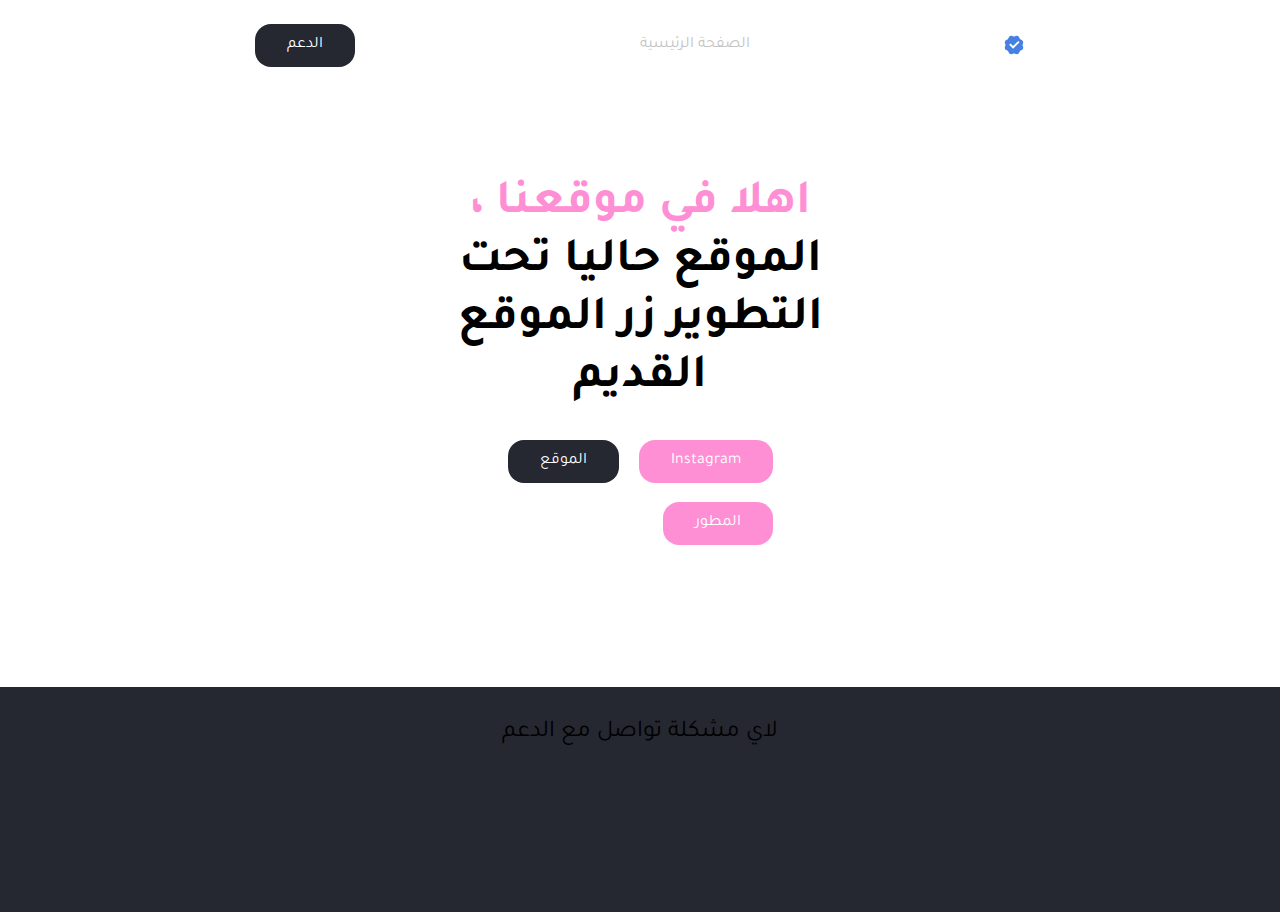
<file: index.html>
<!DOCTYPE html>
<html lang="ar" dir="rtl">
  <head>
    <meta charset="UTF-8" />
    <meta http-equiv="X-UA-Compatible" content="IE=edge" />
    <meta name="viewport" content="width=device-width, initial-scale=1.0" />
    <link
      rel="stylesheet"
      href="https://cdnjs.cloudflare.com/ajax/libs/font-awesome/6.1.1/css/all.min.css"
      integrity="sha512-KfkfwYDsLkIlwQp6LFnl8zNdLGxu9YAA1QvwINks4PhcElQSvqcyVLLD9aMhXd13uQjoXtEKNosOWaZqXgel0g=="
      crossorigin="anonymous"
      referrerpolicy="no-referrer"
    />
    
     <link rel="stylesheet" href="./buying/assets/css/style.css">
     
    <title>الشراء</title>
  </head>
  <body>
    <main>
      <!-- التنقل -->
      
      <nav>
          <img src="./buying/assets/images/verified.svg" alt="quotation" class="quotation-img" width="22">
        <ul class="nav-items">
          <li class="nav-item">
            <a href="#1" class="nav-link">
                الصفحة الرئيسية</a>
          </li>
         
        </ul>
      
         <button class="cta dark" onclick="window.location.href='https://www.instagram.com/laith.o8?igsh=MTVnY250enBwODFuaQ=='">الدعم </button>

         <i id="mobile-toggle" class="fa-solid fa-bars"></i>
        
      </nav>
   
   
      <!-- القسم الأساسي -->
   
   
      <div class="hero" id="1">
        <h1><span> اهلا في موقعنا ، </span> الموقع حاليا تحت التطوير  زر الموقع القديم  </h1>
        <div class="ctas">
         
     <button class="cta purple" onclick="window.location.href='https://www.instagram.com/joud__desin?igsh=eDNodG1oeGpsMGJn'">
  <i class="fab fa-instagram"></i> Instagram
</button>

          
       <button class="cta dark" onclick="window.location.href='https://JAccessories.github.io/joud__desin/1a.html'">
  الموقع
</button>

<br>
<br>

     <button class="cta purple" onclick="window.location.href='https://laitho8.github.io/laith/'">
 
       المطور
     </button>
     
     </div>
      </div>
    
    <br><br><br>
    
  
    </main>
    <footer>
      <p> لاي مشكلة  تواصل مع الدعم  </p>
      <div class="icons">
        
      </div>
    </footer>
    <script src="./buying/assets/js/script.js"></script>
  </body>
</html>
</file>
<file: buying/assets/css/style.css>
@import url("https://fonts.googleapis.com/css2?family=Tajawal:wght@200;300;400;500;700;800&display=swap");

:root {
  --white: #000;
  --gray: #c4c4c4;
  --light-purple: #FF8FD5;
  --dark-purple: #FF8F9C;
}
* {
  margin: 0;
  padding: 0;
  box-sizing: border-box;
}

html {
  font-size: 16px;
}

body {
  background-color: #fff;
  font-family: "Tajawal", sans-serif;
}

main {
  max-width: 1366px;
  margin: 0 auto;
}

nav {
  display: flex;
  justify-content: space-around;
  align-items: center;
  height: 10vh;
}

nav #mobile-toggle {
  display: none;
  color: var(--white);
  font-size: 2rem;
  cursor: pointer;
}

nav .logo {
  font-size: 3rem;
  color: var(--light-purple);
}

nav .nav-items {
  list-style-type: none;
  display: flex;
}

nav .nav-items .nav-item {
  padding-left: 2rem;
}

.nav-item .nav-link {
  color: var(--gray);
  text-decoration: none;
}

.nav-item .nav-link:hover {
  color: #faf5f5;
  text-decoration: none;
}

.cta {
  font-family: inherit;
  padding: 0.75rem 2rem;
  border: none;
  color: white;
  border-radius: 1rem;
  cursor: pointer;
  font-size: 1rem;
}

.cta.dark {
  background-color: #252731;
  transition: background-color 0.3s;
}

.cta.dark:hover {
  background-color: #2b2c31;
}

/* القسم الأساسي */

.hero {
  height: 60vh;
  display: flex;
  flex-direction: column;
  justify-content: center;
  align-items: center;
}

.hero h1 {
  font-size: 3rem;
  width: 40%;
  text-align: center;
  color: var(--white);
  font-weight: 600;
  margin-bottom: 2rem;
}

.hero h1 span {
  color: var(--light-purple);
}

.cta.purple {
  background-color: var(--light-purple);
  margin-left: 1rem;
  transition: background-color 0.3s;
}

.cta.purple:hover {
  background-color: var(--dark-purple);
}

/* الميزات */
.features {
  display: flex;
  flex-direction: column;
  align-items: center;
}

.features h3 {
  color: var(--white);
  font-size: 2rem;
  margin-bottom: 1rem;
}

.features h6 {
  color: var(--gray);
  font-size: 1rem;
  margin-bottom: 3rem;
}

.feature {
  background-color: #252731;
  display: flex;
  border-radius: 3rem;
  overflow: hidden;
  margin-bottom: 3rem;
  box-shadow: 10px 10px 10px rgba(0, 0, 0, 0.5);
}

.feature .content {
  padding: 4rem;
  flex: 1;
}

.feature .content i {
  color: var(--dark-purple);
  margin-bottom: 2rem;
  font-size: 2rem;
}

.feature .content h2 {
  color: white;
  margin-bottom: 2rem;
}

.feature .content p {
  color: var(--gray);
  font-size: 1.2rem;
  width: 80%;
  line-height: 2;
}

.feature img {
  flex: 1;
  max-width: 50%;
}

/* التفاصيل */
.details {
  margin-top: 10rem;
  display: flex;
  flex-direction: column;
  align-items: center;
  margin-bottom: 10rem;
}

.details h2 {
  color: var(--white);
  font-size: 2rem;
  margin-bottom: 1rem;
}

.details h6 {
  color: var(--gray);
  font-size: 1rem;
}

.details-list {
  display: grid;
  grid-template-columns: 1fr 1fr 1fr;
  gap: 2rem;
  margin-top: 4rem;
}

.detail {
  background-color: #252731;
  padding: 3rem;
  border-radius: 2rem;
  color: var(--white);
  box-shadow: 10px 10px 10px rgba(0, 0, 0, 0.5);
}

.detail i {
  font-size: 1.5rem;
  margin-bottom: 2rem;
  color: var(--light-purple);
}

.detail h3 {
  font-size: 2rem;
  margin-bottom: 1rem;
}

.detail p {
  color: var(--gray);
}

/* التذييل */
footer {
  background-color: #252731;
  min-height: 25vh;
  padding: 2rem 0;
  display: flex;
  flex-direction: column;
  align-items: center;
}

footer h3 {
  color: var(--white);
  font-size: 2rem;
  padding-bottom: 1rem;
  margin-bottom: 2rem;
  border-bottom: 1px solid var(--gray);
  width: 100%;
  text-align: center;
}

footer p {
  font-size: 1.5rem;

  color: var(--white);
  margin-bottom: 1rem;
}

footer .icon {
  color: var(--gray);
  margin: 1rem;
  font-size: 1.5rem;
}

footer .icon:hover {
  color: var(--dark-purple);
}

/* تصميم لأحجام مختفلة */

@media screen and (max-width: 1400px) {
  main {
    max-width: 1024px;
  }
}
@media screen and (max-width: 1050px) {
  main {
    max-width: 768px;
  }
  .features-list img {
    display: none;
  }
  .details-list {
    grid-template-columns: 1fr 1fr;
  }
}

@media screen and (max-width: 800px) {
  main {
    max-width: 600px;
  }
  .details-list {
    grid-template-columns: 1fr;
  }
  html {
    font-size: 90%;
  }
}

@media screen and (max-width: 600px) {
  main {
    margin: 2rem;
    text-align: center;
  }
  .feature .content p {
    width: 100%;
  }
  .hero {
    margin: 5rem 0;
  }
  .hero h1 {
    width: 80%;
  }
  nav #mobile-toggle {
    display: block;
  }
  nav .nav-items {
    display: none;
    flex-direction: column;
    position: absolute;
    justify-content: center;
    left: 0;
    top: 12vh;
    width: 100%;
    height: 50%;
    background-color: var(--dark-purple);
  }

  nav .nav-items.active {
    display: flex;
  }

  nav .nav-items .nav-item {
    padding: 2rem 0;
    font-size: 1.4rem;
  }
}
</file>
